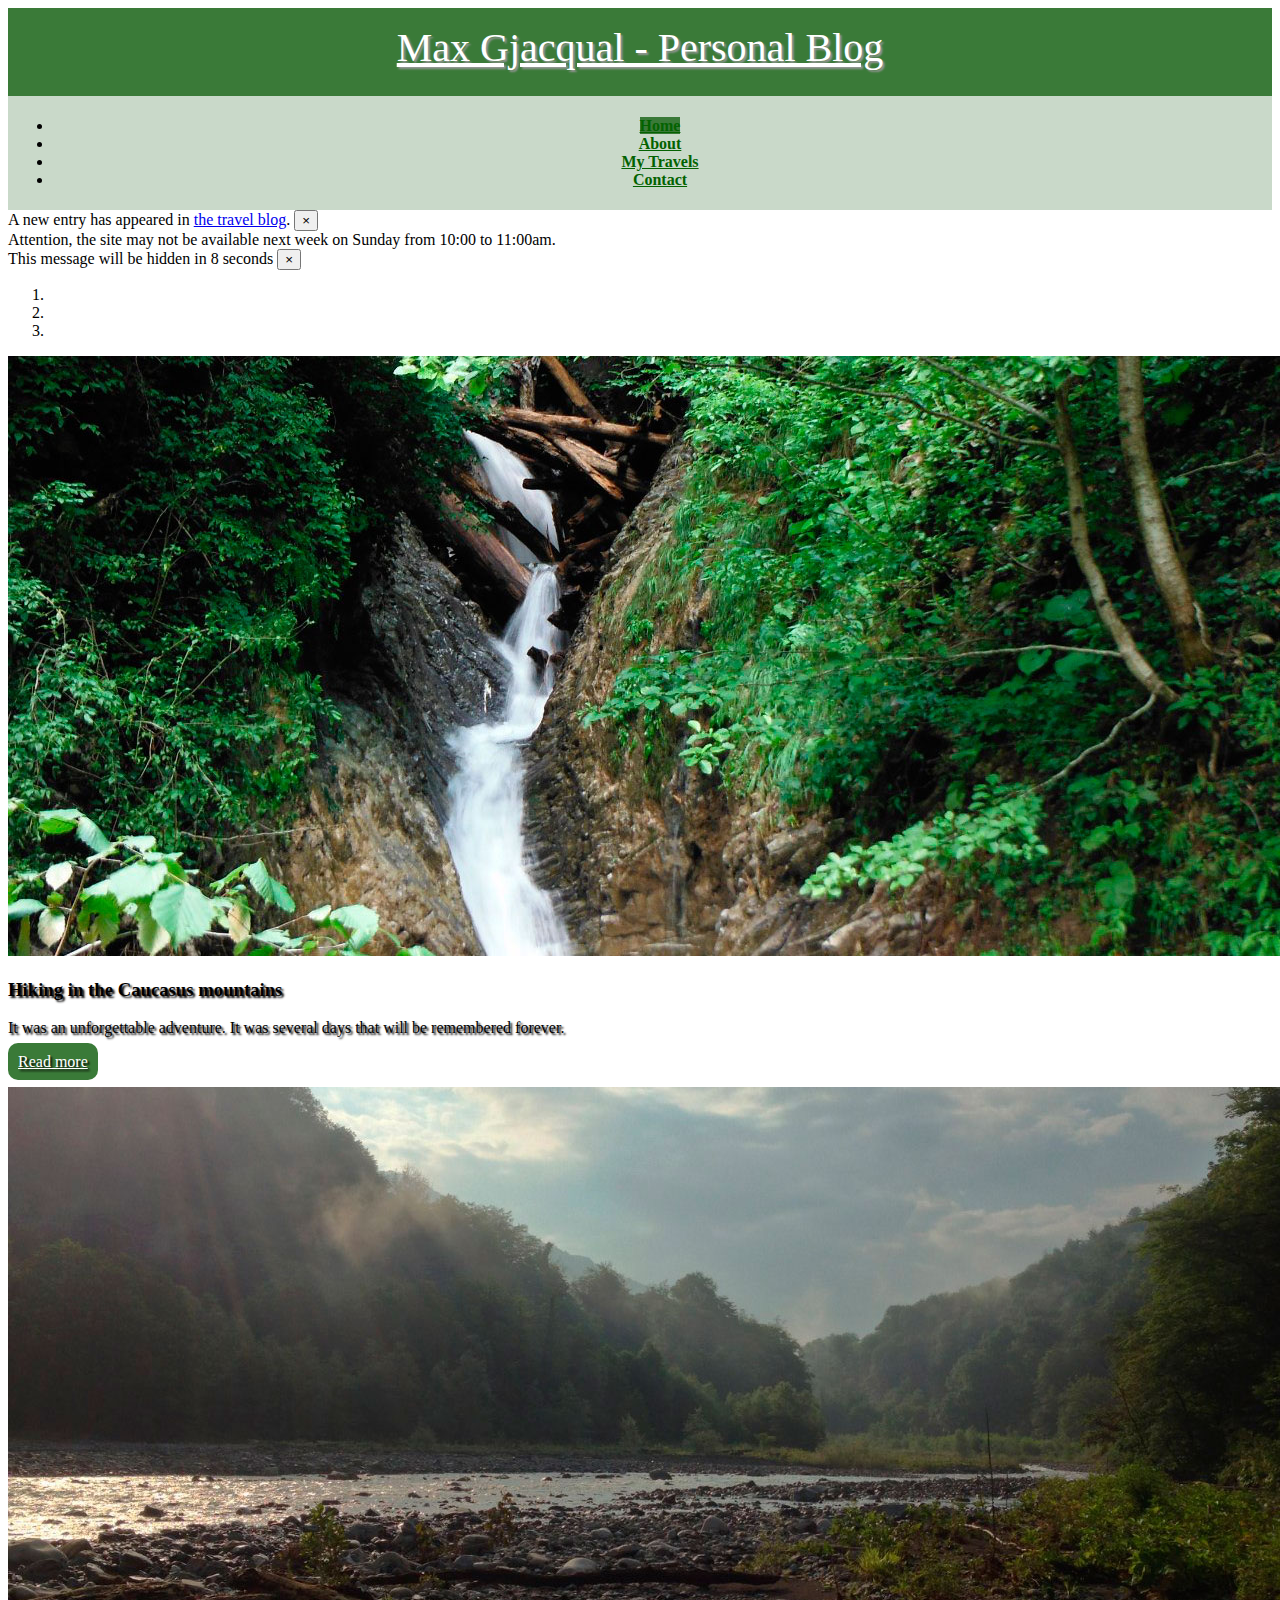
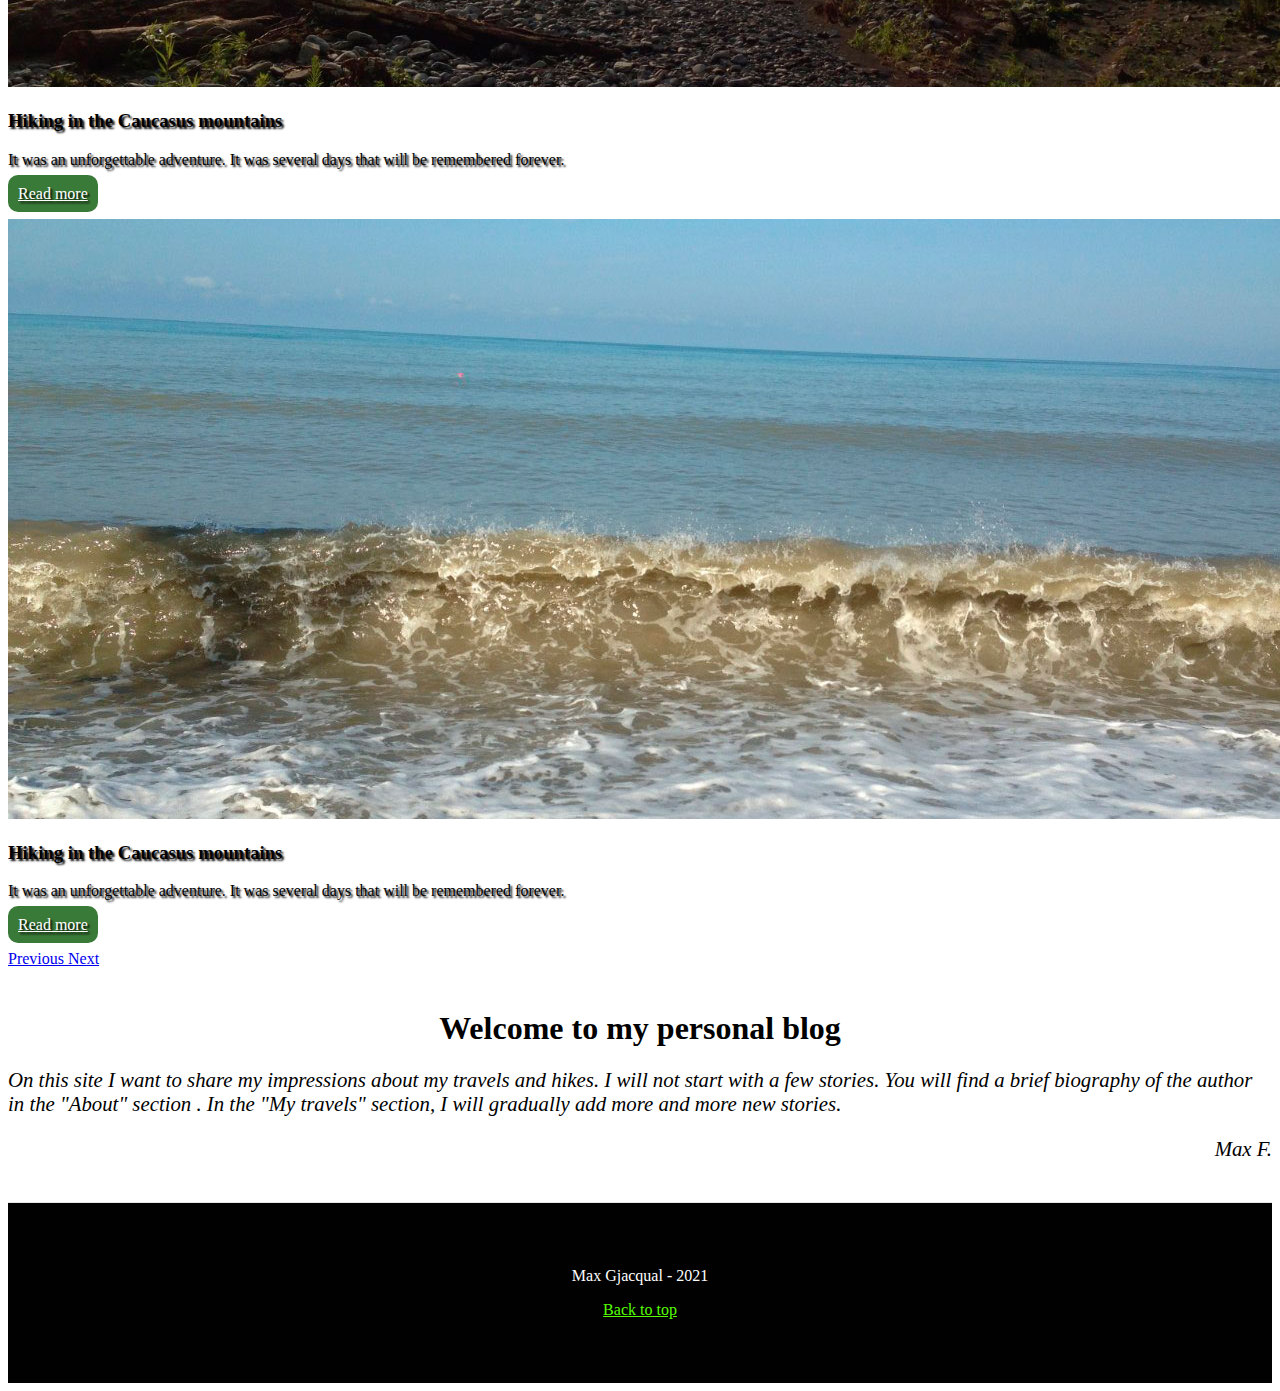
<file: index.html>
<!DOCTYPE html>
<html lang="en">
    <head>
        <meta charset="utf-8">
        <title>Home | Max Gjacqual- Personal Blog</title>
        <meta name="viewport" content="width=device-width, initial-scale=1, shrink-to-fit=no">
        <link rel="stylesheet" href="https://cdn.jsdelivr.net/npm/bootstrap@4.5.3/dist/css/bootstrap.min.css" integrity="sha384-TX8t27EcRE3e/ihU7zmQxVncDAy5uIKz4rEkgIXeMed4M0jlfIDPvg6uqKI2xXr2" crossorigin="anonymous">
        <script src="https://code.jquery.com/jquery-3.5.1.slim.min.js" integrity="sha384-DfXdz2htPH0lsSSs5nCTpuj/zy4C+OGpamoFVy38MVBnE+IbbVYUew+OrCXaRkfj" crossorigin="anonymous"></script>
        <script src="https://cdn.jsdelivr.net/npm/bootstrap@4.5.3/dist/js/bootstrap.bundle.min.js" integrity="sha384-ho+j7jyWK8fNQe+A12Hb8AhRq26LrZ/JpcUGGOn+Y7RsweNrtN/tE3MoK7ZeZDyx" crossorigin="anonymous"></script>
        <link href="styles.css" rel="stylesheet">
        <link rel="shortcut icon" href="/images/favicon.ico" type="image/x-icon">

    </head>
    <body>
        <div class="container">
            <header class="header">
                    <div class="site-logo"><a href="#">Max Gjacqual - Personal Blog</a></div>
            </header>
            <div>
                <nav class="main-nav">
                    <ul class="nav nav-pills flex-column flex-sm-row">
                        <li class="flex-sm-fill text-sm-center nav-item">
                            <a class="nav-link active" href="#">Home</a>
                        </li>
                        <li class="flex-sm-fill text-sm-center nav-item">
                            <a class="nav-link" href="/about.html">About</a>
                        </li>
                        <li class="flex-sm-fill text-sm-center nav-item">
                            <a class="nav-link" href="/travels.html">My Travels</a>
                        </li>
                        <li class="flex-sm-fill text-sm-center nav-item">
                            <a class="nav-link" href="/contact.html">Contact</a>
                        </li>
                    </ul>
                </nav>
            </div>
            <div class="alert alert-primary" role="alert">
                A new entry has appeared in <a href="/travels.html" class="alert-link">the travel blog</a>.
                <button type="button" class="close" data-dismiss="alert" aria-label="Close">
                    <span aria-hidden="true">&times;</span>
                </button>
            </div>
            <div id="alert2" class="alert alert-warning" role="alert">
                    Attention, the site may not be available next week on Sunday from 10:00 to 11:00am.<br> This message will be hidden in 8 seconds
                    <button type="button" class="close" data-dismiss="alert" aria-label="Close">
                        <span aria-hidden="true">&times;</span>
                    </button>
            </div>
            <section>
                <div id="carousel1" class="carousel slide" data-ride="carousel">
                  <ol class="carousel-indicators">
                    <li data-target="#carousel1" data-slide-to="0" class="active"></li>
                    <li data-target="#carousel1" data-slide-to="1"></li>
                    <li data-target="#carousel1" data-slide-to="2"></li>
                  </ol>
                  <div class="carousel-inner">
                    <div class="carousel-item active">
                        <img src="images/img001.jpg" class="d-block w-100" alt="Waterfall">
                        <div class="carousel-caption d-none d-md-block">
                            <h3>Hiking in the Caucasus mountains</h3>
                            <p>It was an unforgettable adventure. It was several days that will be remembered forever.</p>
                            <p><a href="/blog/post-04.html">Read more</a></p>
                        </div>
                    </div>
                    <div class="carousel-item">
                        <img src="images/img002.jpg" class="d-block w-100" alt="Mountains">
                        <div class="carousel-caption d-none d-md-block">
                            <h3>Hiking in the Caucasus mountains</h3>
                            <p>It was an unforgettable adventure. It was several days that will be remembered forever.</p>
                             <p><a href="/blog/post-04.html">Read more</a></p>
                        </div>
                    </div>
                    <div class="carousel-item">
                        <img src="images/img003.jpg" class="d-block w-100" alt="Sea">
                        <div class="carousel-caption d-none d-md-block">
                            <h3>Hiking in the Caucasus mountains</h3>
                            <p>It was an unforgettable adventure. It was several days that will be remembered forever.</p>
                             <p><a href="/blog/post-04.html">Read more</a></p>
                        </div>
                    </div>
                  </div>
                  <a class="carousel-control-prev" href="#carousel1" role="button" data-slide="prev">
                    <span class="carousel-control-prev-icon" aria-hidden="true"></span>
                    <span class="sr-only">Previous</span>
                  </a>
                  <a class="carousel-control-next" href="#carousel1" role="button" data-slide="next">
                    <span class="carousel-control-next-icon" aria-hidden="true"></span>
                    <span class="sr-only">Next</span>
                  </a>
                </div>
            </section>
            <section class="greeting">
                <h1>Welcome to my personal blog</h1>
                <p>On this site I want to share my impressions about my travels and hikes. I will not start with a few stories.
                You will find a brief biography of the author in the "About" section .
                In the "My travels" section, I will gradually add more and more new stories.</p>
                <p class="autor-mark"> Max F.</p>

            </section>



        </div>
        <footer class="footer">
            <p>Max Gjacqual - 2021</p>
            <p>
                <a href="#">Back to top</a>
             </p>
        </footer>

            <!--Site scripts -->
            <script>
                $('.carousel1').carousel({
                    interval: 2000,
                    pause: "hover",
                    touch: true
                })
            </script>

            <script>
                $(function(){
                    window.setTimeout(function(){
                    $('#alert2').alert('close');
                    },8000);
                });
            </script>
            <!--Site scripts End-->
    </body>
</html>
</file>
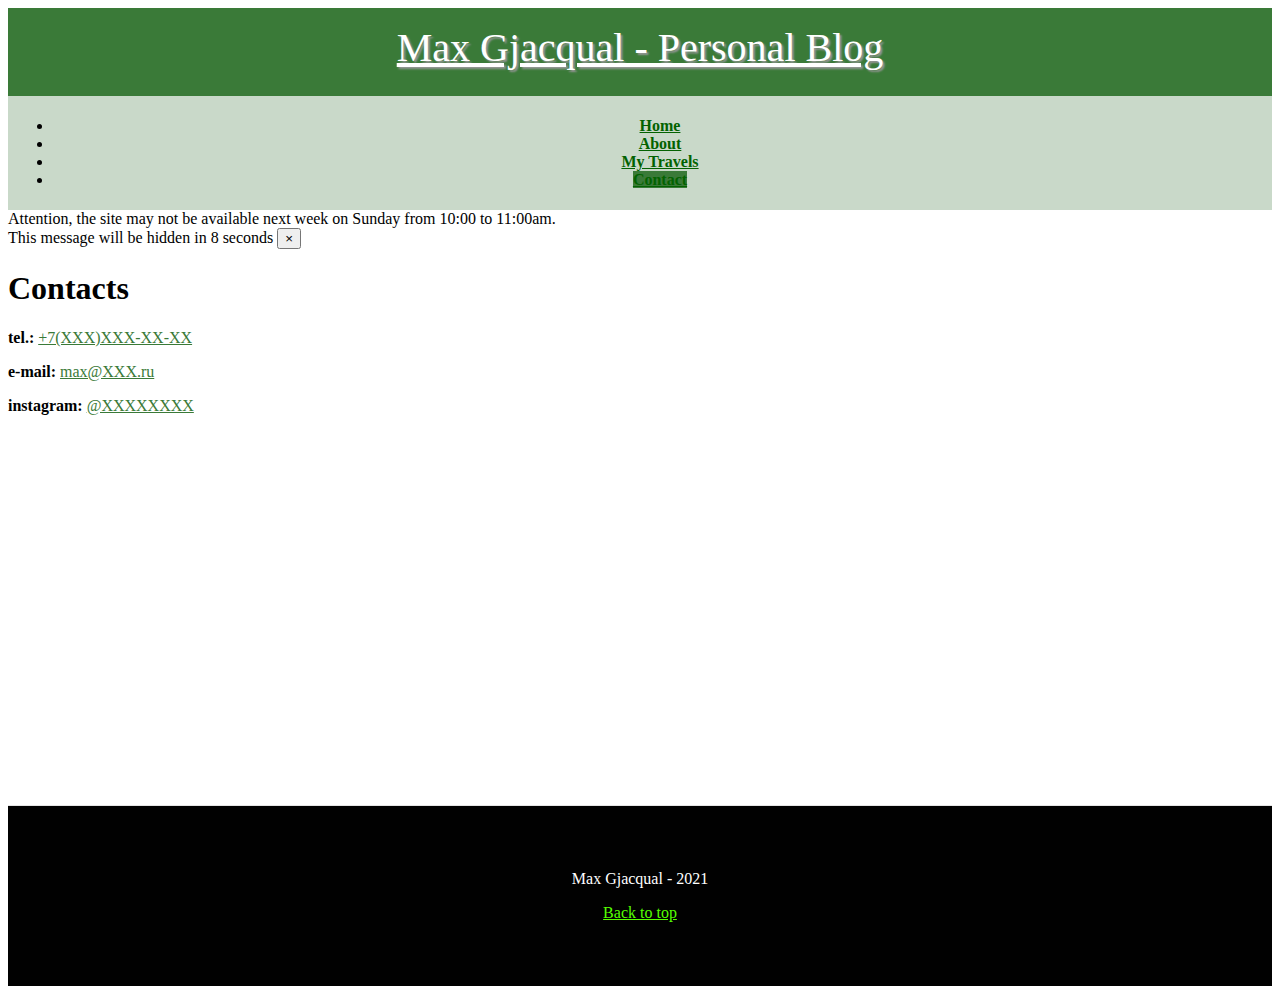
<file: contact.html>
<!DOCTYPE html>

<html lang="en">
    <head>
        <meta charset="utf-8">
        <meta name="viewport" content="width=device-width, initial-scale=1, shrink-to-fit=no">
        <link rel="stylesheet" href="https://cdn.jsdelivr.net/npm/bootstrap@4.5.3/dist/css/bootstrap.min.css" integrity="sha384-TX8t27EcRE3e/ihU7zmQxVncDAy5uIKz4rEkgIXeMed4M0jlfIDPvg6uqKI2xXr2" crossorigin="anonymous">
        <script src="https://code.jquery.com/jquery-3.5.1.slim.min.js" integrity="sha384-DfXdz2htPH0lsSSs5nCTpuj/zy4C+OGpamoFVy38MVBnE+IbbVYUew+OrCXaRkfj" crossorigin="anonymous"></script>
        <script src="https://cdn.jsdelivr.net/npm/bootstrap@4.5.3/dist/js/bootstrap.bundle.min.js" integrity="sha384-ho+j7jyWK8fNQe+A12Hb8AhRq26LrZ/JpcUGGOn+Y7RsweNrtN/tE3MoK7ZeZDyx" crossorigin="anonymous"></script>
        <link href="styles.css" rel="stylesheet">
        <link rel="shortcut icon" href="/images/favicon.ico" type="image/x-icon">
        <title>Contact | Max Gjacqual - Personal Blog</title>
    </head>
    <body>
        <div class="container">
            <header class="header">
                    <div class="site-logo"><a href="/index.html">Max Gjacqual - Personal Blog</a></div>
            </header>
            <div>
                <nav class="main-nav">
                    <ul class="nav nav-pills flex-column flex-sm-row">
                        <li class="flex-sm-fill text-sm-center nav-item">
                            <a class="nav-link" href="/index.html">Home</a>
                        </li>
                        <li class="flex-sm-fill text-sm-center nav-item">
                            <a class="nav-link" href="/about.html">About</a>
                        </li>
                        <li class="flex-sm-fill text-sm-center nav-item">
                            <a class="nav-link" href="/travels.html">My Travels</a>
                        </li>
                        <li class="flex-sm-fill text-sm-center nav-item">
                            <a class="nav-link active" href="#">Contact</a>
                        </li>
                    </ul>
                </nav>
            </div>
            <div id="alert2" class="alert alert-warning" role="alert">
                    Attention, the site may not be available next week on Sunday from 10:00 to 11:00am.<br> This message will be hidden in 8 seconds
                    <button type="button" class="close" data-dismiss="alert" aria-label="Close">
                        <span aria-hidden="true">&times;</span>
                    </button>
            </div>
            <section class="contacts-info">
                <h1>Contacts</h1>
                <div class="row">

                    <div class="col-sm-6">
                        <p><b>tel.: </b><a href="tel:+7925866XXXX">+7(XXX)XXX-XX-XX</a></p>
                        <p><b>e-mail: </b><a href="mailto:maxli002@mail.ru">max@XXX.ru</a></p>
                        <p><b>instagram: </b><a href="https://www.instagram.com/mfilinn/">@XXXXXXXX</a></p>
                    </div>
                    <div class="col-sm-6">
                       <iframe src="https://www.google.com/maps/embed?pb=!1m18!1m12!1m3!1d1587.8204365981096!2d37.58962868877601!3d55.74951728890224!2m3!1f0!2f0!3f0!3m2!1i1024!2i768!4f13.1!3m3!1m2!1s0x46b54bb3997d7979%3A0x42dbfc6bd4340fc1!2z0YPQuy4g0JDRgNCx0LDRgiwg0JzQvtGB0LrQstCw!5e0!3m2!1sru!2sru!4v1639287628652!5m2!1sru!2sru" width="300" height="350" style="border:0;" allowfullscreen="" loading="lazy"></iframe>
                    </div>

                </div>
            </section>
        </div>
        <footer class="footer">
            <p>Max Gjacqual - 2021</p>
            <p>
                <a href="#">Back to top</a>
             </p>
        </footer>

            <!--Site scripts -->
            <script>
                $(function(){
                    window.setTimeout(function(){
                    $('#alert2').alert('close');
                    },8000);
                });
            </script>
            <!--Site scripts End-->
    </body>
</html>
</file>
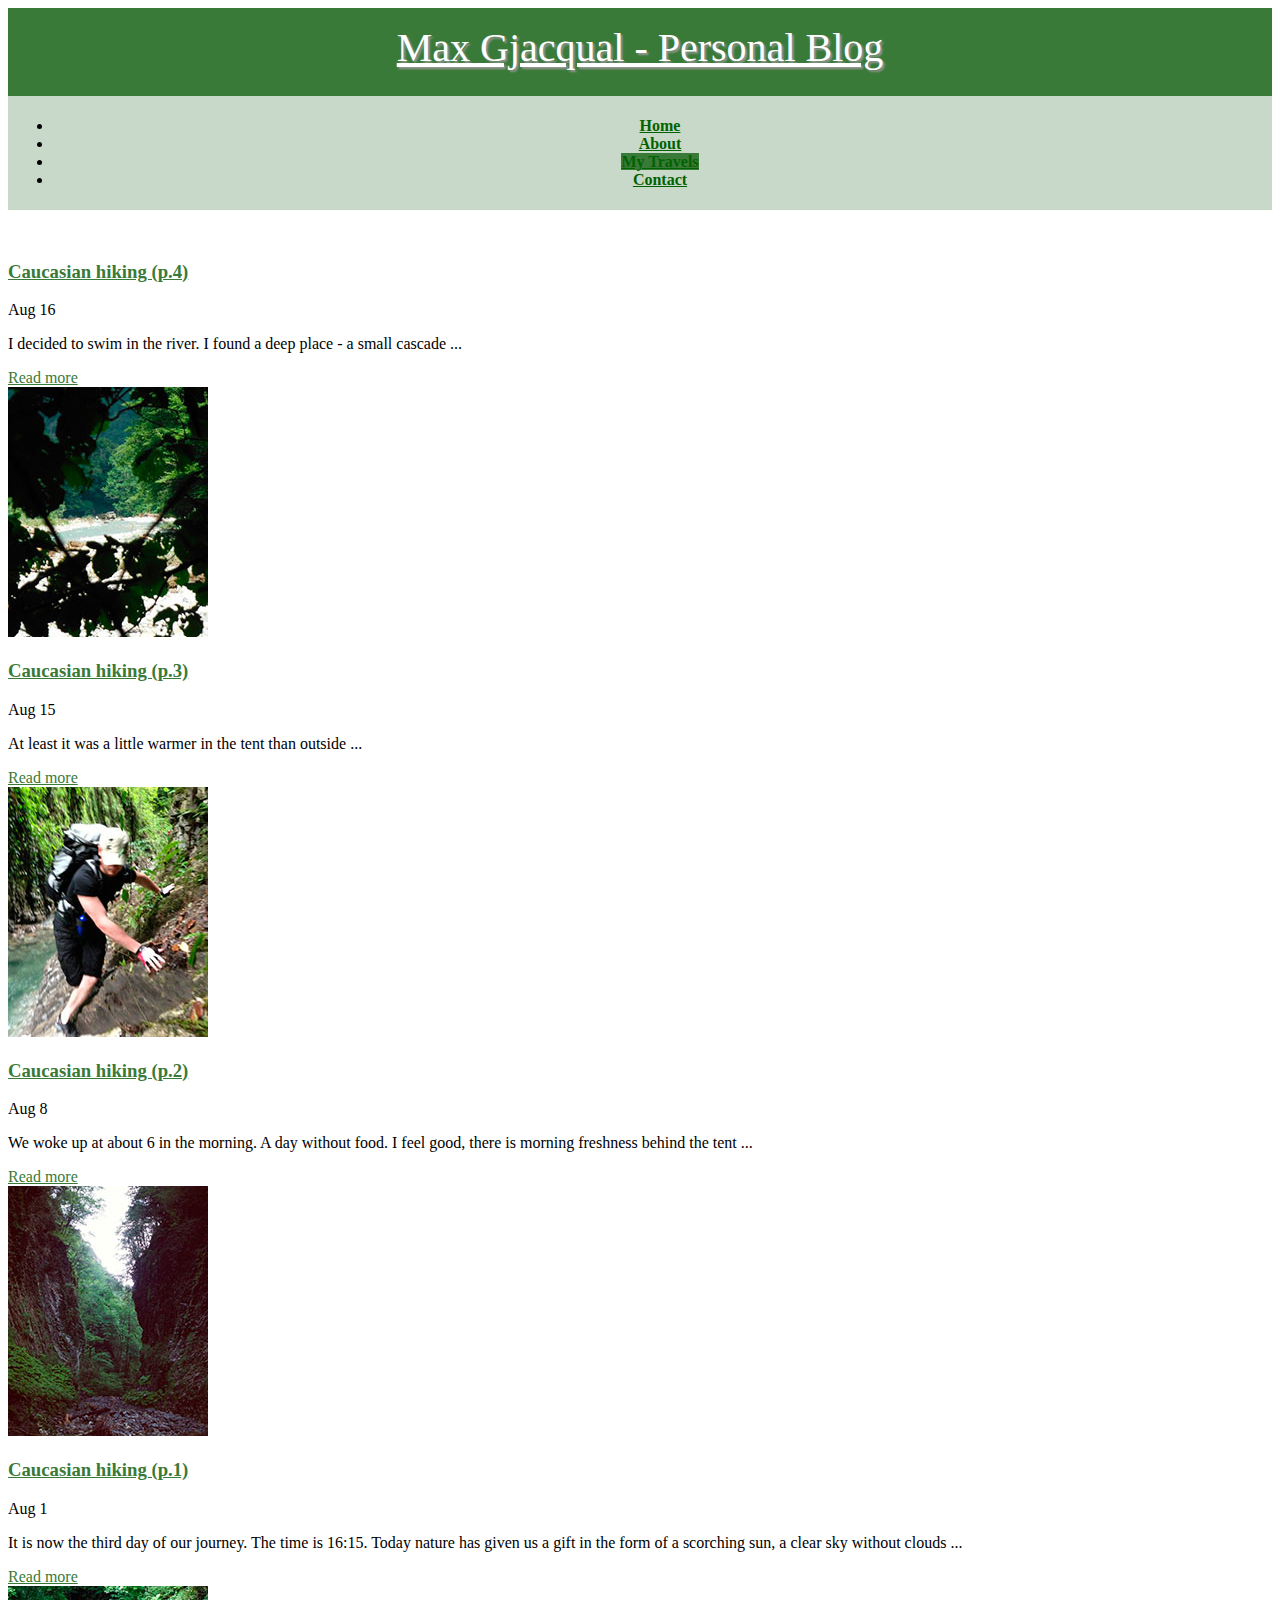
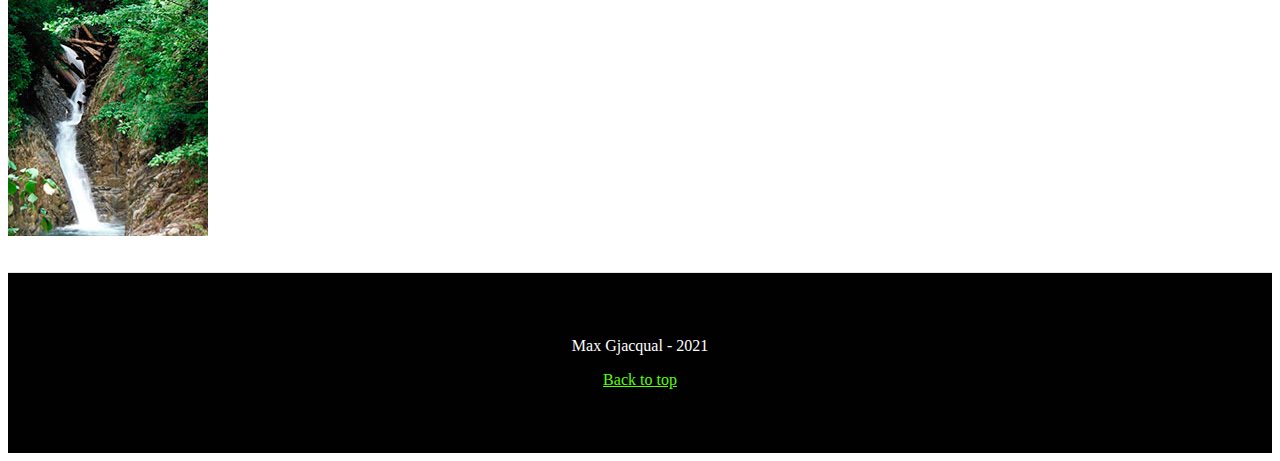
<file: travels.html>
<!DOCTYPE html>

<html lang="en">
    <head>
        <meta charset="utf-8">
        <meta name="viewport" content="width=device-width, initial-scale=1, shrink-to-fit=no">
        <link rel="stylesheet" href="https://cdn.jsdelivr.net/npm/bootstrap@4.5.3/dist/css/bootstrap.min.css" integrity="sha384-TX8t27EcRE3e/ihU7zmQxVncDAy5uIKz4rEkgIXeMed4M0jlfIDPvg6uqKI2xXr2" crossorigin="anonymous">
        <script src="https://code.jquery.com/jquery-3.5.1.slim.min.js" integrity="sha384-DfXdz2htPH0lsSSs5nCTpuj/zy4C+OGpamoFVy38MVBnE+IbbVYUew+OrCXaRkfj" crossorigin="anonymous"></script>
        <script src="https://cdn.jsdelivr.net/npm/bootstrap@4.5.3/dist/js/bootstrap.bundle.min.js" integrity="sha384-ho+j7jyWK8fNQe+A12Hb8AhRq26LrZ/JpcUGGOn+Y7RsweNrtN/tE3MoK7ZeZDyx" crossorigin="anonymous"></script>
        <link href="styles.css" rel="stylesheet">
        <link rel="shortcut icon" href="/images/favicon.ico" type="image/x-icon">
        <title>Travels | Max Gjacqual - Personal Blog</title>
    </head>
    <body>
        <div class="container">
            <header class="header">
                    <div class="site-logo"><a href="/index.html">Max Gjacqual - Personal Blog</a></div>
            </header>
            <div>
                <nav class="main-nav">
                    <ul class="nav nav-pills flex-column flex-sm-row">
                        <li class="flex-sm-fill text-sm-center nav-item">
                            <a class="nav-link" href="/index.html">Home</a>
                        </li>
                        <li class="flex-sm-fill text-sm-center nav-item">
                            <a class="nav-link" href="/about.html">About</a>
                        </li>
                        <li class="flex-sm-fill text-sm-center nav-item">
                            <a class="nav-link  active" href="#">My Travels</a>
                        </li>
                        <li class="flex-sm-fill text-sm-center nav-item">
                            <a class="nav-link" href="/contact.html">Contact</a>
                        </li>
                    </ul>
                </nav>
            </div>
            <section class="blog">
                <div class="row mb-2">
                    <div class="col-md-6">
                        <div class="row no-gutters border rounded overflow-hidden flex-md-row mb-4 shadow-sm h-md-250 position-relative">
                            <div class="col p-4 d-flex flex-column position-static">
                                <h3 class="mb-0"><a href="/blog/post-04.html" class="green-link">Caucasian hiking (p.4)</a></h3>
                                <div class="mb-1 text-muted">Aug 16</div>
                                <p class="mb-auto">I decided to swim in the river. I found a deep place - a small cascade ...</p>
                                <a href="/blog/post-04.html" class="green-link">Read more</a>
                            </div>
                            <div class="col-auto d-none d-lg-block">
                                <img src="/images/part4.jpg" alt="Caucasian hiking">
                            </div>
                        </div>
                    </div>
                    <div class="col-md-6">
                        <div class="row no-gutters border rounded overflow-hidden flex-md-row mb-4 shadow-sm h-md-250 position-relative">
                            <div class="col p-4 d-flex flex-column position-static">
                                <h3 class="mb-0"><a href="/blog/post-03.html" class="green-link">Caucasian hiking (p.3)</a></h3>
                                <div class="mb-1 text-muted">Aug 15</div>
                                <p class="mb-auto">At least it was a little warmer in the tent than outside ...</p>
                                <a href="/blog/post-03.html" class="green-link">Read more</a>
                            </div>
                            <div class="col-auto d-none d-lg-block">
                                <img src="/images/part3.jpg" alt="Caucasian hiking">
                            </div>
                        </div>
                    </div>
                    <div class="col-md-6">
                        <div class="row no-gutters border rounded overflow-hidden flex-md-row mb-4 shadow-sm h-md-250 position-relative">
                            <div class="col p-4 d-flex flex-column position-static">
                                <h3 class="mb-0"><a href="/blog/post-02.html" class="green-link">Caucasian hiking (p.2)</a></h3>
                                <div class="mb-1 text-muted">Aug 8</div>
                                <p class="mb-auto">We woke up at about 6 in the morning. A day without food. I feel good, there is morning freshness behind the tent ...</p>
                                <a href="/blog/post-02.html" class="green-link">Read more</a>
                            </div>
                            <div class="col-auto d-none d-lg-block">
                                <img src="/images/part2.jpg" alt="Caucasian hiking">
                            </div>
                        </div>
                    </div>
                    <div class="col-md-6">
                        <div class="row no-gutters border rounded overflow-hidden flex-md-row mb-4 shadow-sm h-md-250 position-relative">
                            <div class="col p-4 d-flex flex-column position-static">
                                <h3 class="mb-0"><a href="/blog/post-01.html" class="green-link">Caucasian hiking (p.1)</a></h3>
                                <div class="mb-1 text-muted">Aug 1</div>
                                <p class="mb-auto">It is now the third day of our journey. The time is 16:15. Today nature has given us a gift in the form of a scorching sun, a clear sky without clouds ...</p>
                                <a href="/blog/post-01.html" class="green-link">Read more</a>
                            </div>
                            <div class="col-auto d-none d-lg-block">
                                <img src="/images/part1.jpg" alt="Caucasian hiking">
                            </div>
                        </div>
                    </div>

                </div>
            </section>
        </div>
        <footer class="footer">
            <p>Max Gjacqual - 2021</p>
            <p>
                <a href="#">Back to top</a>
             </p>
        </footer>

            <!--Site scripts -->
            <script>
                $('.carousel1').carousel({
                    interval: 2000,
                    pause: "hover",
                    touch: true
                })
            </script>
            <!--Site scripts End-->
    </body>
</html>
</file>
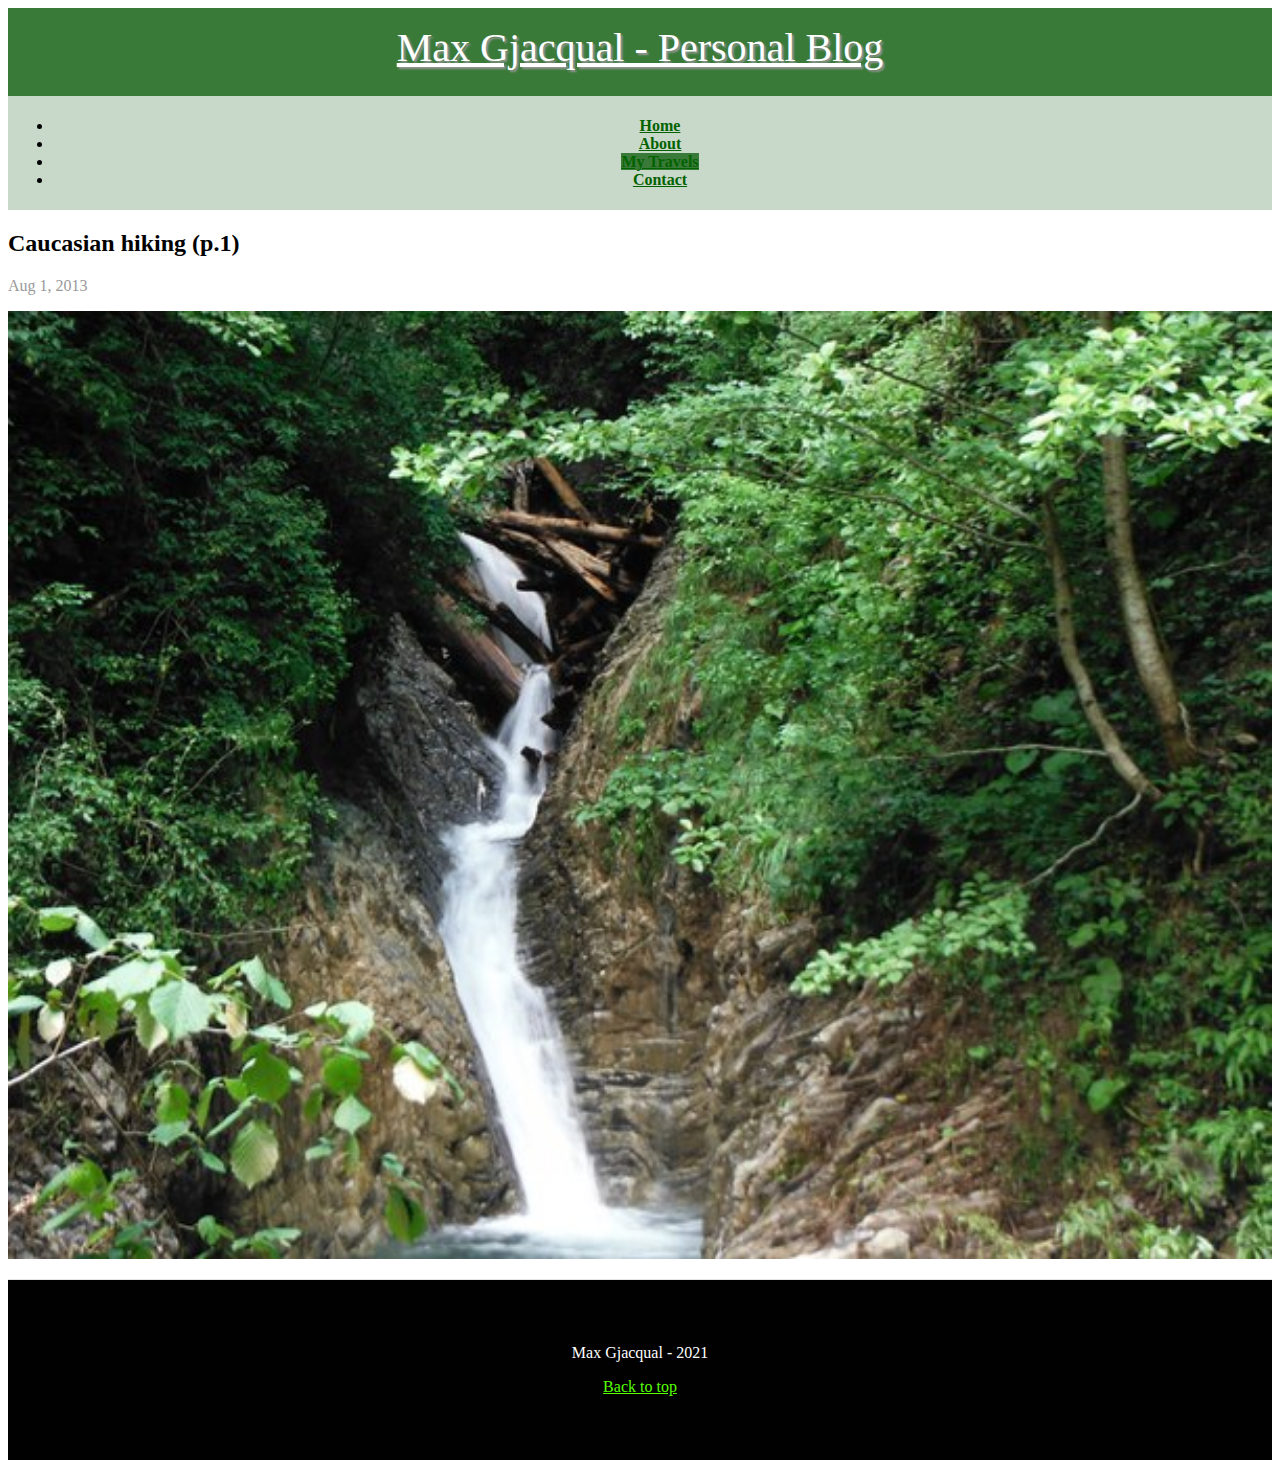
<file: blog/post-01.html>
<!DOCTYPE html>

<html lang="en">
    <head>
        <meta charset="utf-8">
        <meta name="viewport" content="width=device-width, initial-scale=1, shrink-to-fit=no">
        <link rel="stylesheet" href="https://cdn.jsdelivr.net/npm/bootstrap@4.5.3/dist/css/bootstrap.min.css" integrity="sha384-TX8t27EcRE3e/ihU7zmQxVncDAy5uIKz4rEkgIXeMed4M0jlfIDPvg6uqKI2xXr2" crossorigin="anonymous">
        <script src="https://code.jquery.com/jquery-3.5.1.slim.min.js" integrity="sha384-DfXdz2htPH0lsSSs5nCTpuj/zy4C+OGpamoFVy38MVBnE+IbbVYUew+OrCXaRkfj" crossorigin="anonymous"></script>
        <script src="https://cdn.jsdelivr.net/npm/bootstrap@4.5.3/dist/js/bootstrap.bundle.min.js" integrity="sha384-ho+j7jyWK8fNQe+A12Hb8AhRq26LrZ/JpcUGGOn+Y7RsweNrtN/tE3MoK7ZeZDyx" crossorigin="anonymous"></script>
        <link href="../styles.css" rel="stylesheet">
        <link rel="shortcut icon" href="/images/favicon.ico" type="image/x-icon">
        <title>Caucasian hiking (p.1) | Max Gjacqual - Personal Blog</title>
    </head>
    <body>
        <div class="container">
            <header class="header">
                    <div class="site-logo"><a href="/index.html">Max Gjacqual - Personal Blog</a></div>
            </header>
            <div>
               <nav class="main-nav">
                    <ul class="nav nav-pills flex-column flex-sm-row">
                        <li class="flex-sm-fill text-sm-center nav-item">
                            <a class="nav-link" href="/index.html">Home</a>
                        </li>
                        <li class="flex-sm-fill text-sm-center nav-item">
                            <a class="nav-link" href="/about.html">About</a>
                        </li>
                        <li class="flex-sm-fill text-sm-center nav-item">
                            <a class="nav-link  active" href="/travels.html">My Travels</a>
                        </li>
                        <li class="flex-sm-fill text-sm-center nav-item">
                            <a class="nav-link" href="/contact.html">Contact</a>
                        </li>
                    </ul>
                </nav>
            </div>
            <section class="blog-item">
                <h2 class="item-heading">Caucasian hiking (p.1)</h2>
                <p class="blog-item-meta mb-20">Aug 1, 2013</p>
                <p><img class="item-image" src="/images/05.jpg" alt="Mountains and Waterfall"></p>
               
            </section>
        </div>
        <footer class="footer">
            <p>Max Gjacqual - 2021</p>
            <p>
                <a href="#">Back to top</a>
             </p>
        </footer>
    </body>
</html>
</file>
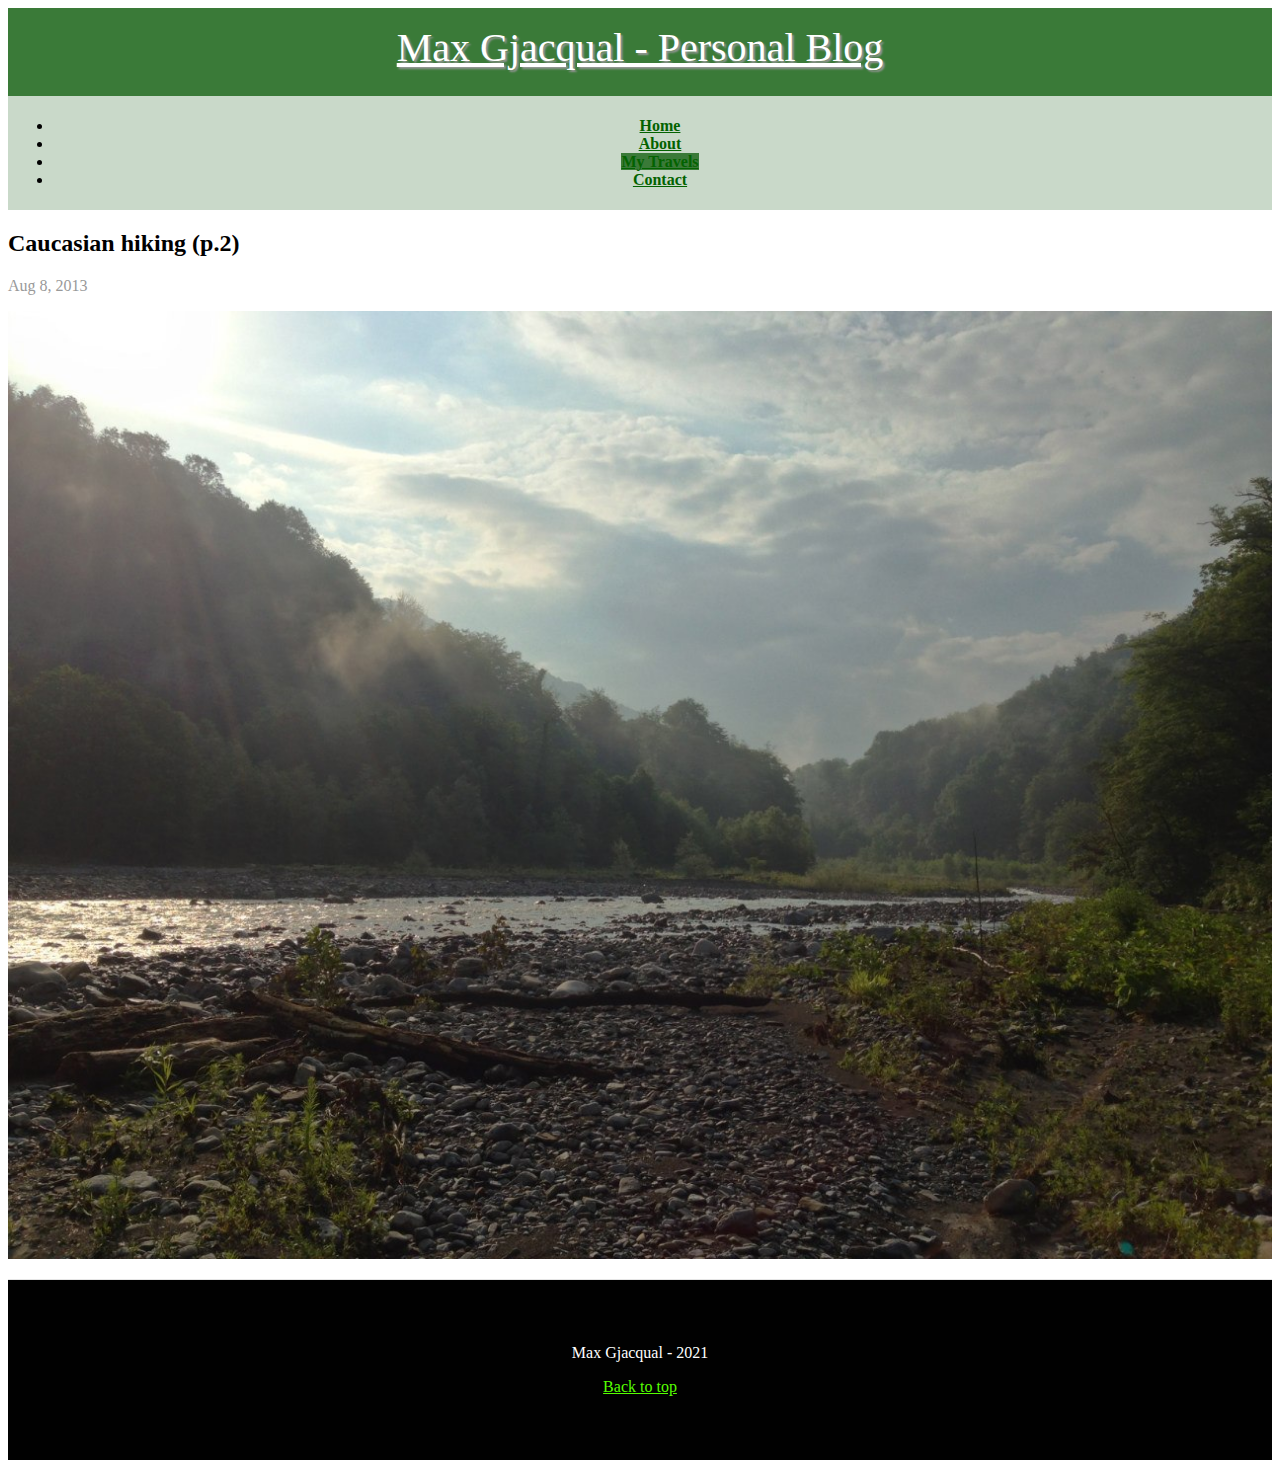
<file: blog/post-02.html>
<!DOCTYPE html>

<html lang="en">
    <head>
        <meta charset="utf-8">
        <meta name="viewport" content="width=device-width, initial-scale=1, shrink-to-fit=no">
        <link rel="stylesheet" href="https://cdn.jsdelivr.net/npm/bootstrap@4.5.3/dist/css/bootstrap.min.css" integrity="sha384-TX8t27EcRE3e/ihU7zmQxVncDAy5uIKz4rEkgIXeMed4M0jlfIDPvg6uqKI2xXr2" crossorigin="anonymous">
        <script src="https://code.jquery.com/jquery-3.5.1.slim.min.js" integrity="sha384-DfXdz2htPH0lsSSs5nCTpuj/zy4C+OGpamoFVy38MVBnE+IbbVYUew+OrCXaRkfj" crossorigin="anonymous"></script>
        <script src="https://cdn.jsdelivr.net/npm/bootstrap@4.5.3/dist/js/bootstrap.bundle.min.js" integrity="sha384-ho+j7jyWK8fNQe+A12Hb8AhRq26LrZ/JpcUGGOn+Y7RsweNrtN/tE3MoK7ZeZDyx" crossorigin="anonymous"></script>
        <link href="../styles.css" rel="stylesheet">
        <link rel="shortcut icon" href="/images/favicon.ico" type="image/x-icon">
        <title>Caucasian hiking (p.2) | Max Gjacqual - Personal Blog</title>
    </head>
    <body>
        <div class="container">
           <header class="header">
                    <div class="site-logo"><a href="/index.html">Max Gjacqual - Personal Blog</a></div>
            </header>
            <div>
               <nav class="main-nav">
                    <ul class="nav nav-pills flex-column flex-sm-row">
                        <li class="flex-sm-fill text-sm-center nav-item">
                            <a class="nav-link" href="/index.html">Home</a>
                        </li>
                        <li class="flex-sm-fill text-sm-center nav-item">
                            <a class="nav-link" href="/about.html">About</a>
                        </li>
                        <li class="flex-sm-fill text-sm-center nav-item">
                            <a class="nav-link  active" href="/travels.html">My Travels</a>
                        </li>
                        <li class="flex-sm-fill text-sm-center nav-item">
                            <a class="nav-link" href="/contact.html">Contact</a>
                        </li>
                    </ul>
                </nav>
            </div>
            <section class="blog-item">
                <h2 class="item-heading">Caucasian hiking (p.2)</h2>
                <p class="blog-item-meta mb-20">Aug 8, 2013</p>
                <p><img class="item-image" src="/images/03.jpg" alt="Mountains and River"></p>
           
            </section>
        </div>
        <footer class="footer">
            <p>Max Gjacqual - 2021</p>
            <p>
                <a href="#">Back to top</a>
             </p>
        </footer>
    </body>
</html>
</file>
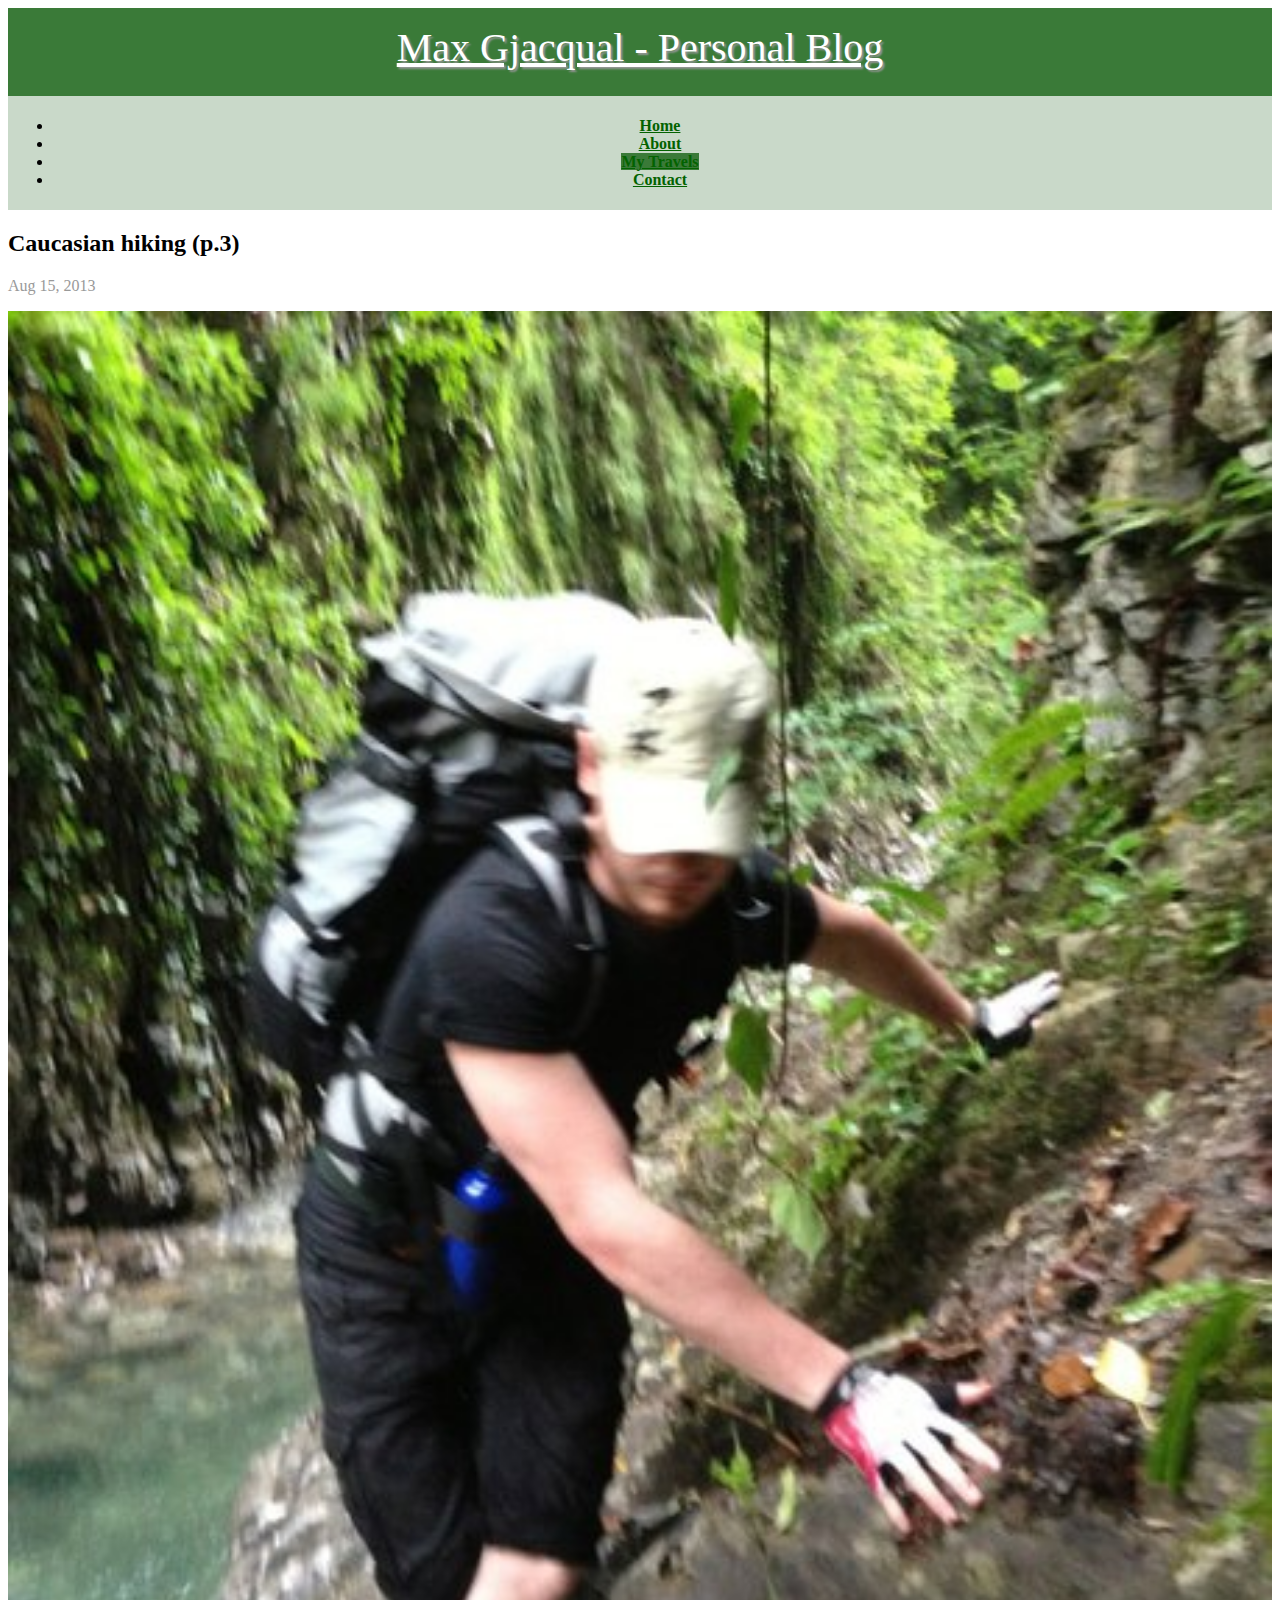
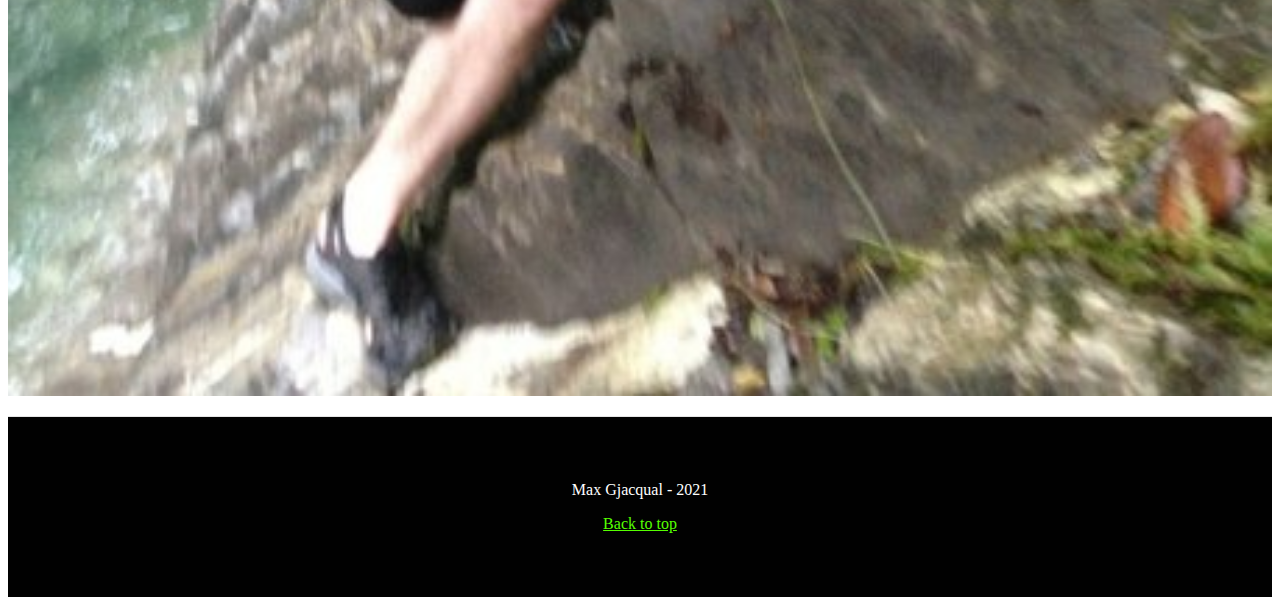
<file: blog/post-03.html>
<!DOCTYPE html>

<html lang="en">
    <head>
        <meta charset="utf-8">
        <meta name="viewport" content="width=device-width, initial-scale=1, shrink-to-fit=no">
        <link rel="stylesheet" href="https://cdn.jsdelivr.net/npm/bootstrap@4.5.3/dist/css/bootstrap.min.css" integrity="sha384-TX8t27EcRE3e/ihU7zmQxVncDAy5uIKz4rEkgIXeMed4M0jlfIDPvg6uqKI2xXr2" crossorigin="anonymous">
        <script src="https://code.jquery.com/jquery-3.5.1.slim.min.js" integrity="sha384-DfXdz2htPH0lsSSs5nCTpuj/zy4C+OGpamoFVy38MVBnE+IbbVYUew+OrCXaRkfj" crossorigin="anonymous"></script>
        <script src="https://cdn.jsdelivr.net/npm/bootstrap@4.5.3/dist/js/bootstrap.bundle.min.js" integrity="sha384-ho+j7jyWK8fNQe+A12Hb8AhRq26LrZ/JpcUGGOn+Y7RsweNrtN/tE3MoK7ZeZDyx" crossorigin="anonymous"></script>
        <link href="../styles.css" rel="stylesheet">
        <link rel="shortcut icon" href="/images/favicon.ico" type="image/x-icon">
        <title>Caucasian hiking (p.3) | Max Gjacqual - Personal Blog</title>
    </head>
    <body>
        <div class="container">
            <header class="header">
                    <div class="site-logo"><a href="/index.html">Max Gjacqual - Personal Blog</a></div>
            </header>
            <div>
               <nav class="main-nav">
                    <ul class="nav nav-pills flex-column flex-sm-row">
                        <li class="flex-sm-fill text-sm-center nav-item">
                            <a class="nav-link" href="/index.html">Home</a>
                        </li>
                        <li class="flex-sm-fill text-sm-center nav-item">
                            <a class="nav-link" href="/about.html">About</a>
                        </li>
                        <li class="flex-sm-fill text-sm-center nav-item">
                            <a class="nav-link  active" href="/travels.html">My Travels</a>
                        </li>
                        <li class="flex-sm-fill text-sm-center nav-item">
                            <a class="nav-link" href="/contact.html">Contact</a>
                        </li>
                    </ul>
                </nav>
            </div>
            <section class="blog-item">
                <h2 class="item-heading">Caucasian hiking (p.3)</h2>
                <p class="blog-item-meta mb-20">Aug 15, 2013</p>
                <p><img class="item-image" src="/images/06.jpg" alt="Mountains and Man"></p>
              
            </section>
        </div>
        <footer class="footer">
            <p>Max Gjacqual - 2021</p>
            <p>
                <a href="#">Back to top</a>
             </p>
        </footer>
    </body>
</html>
</file>
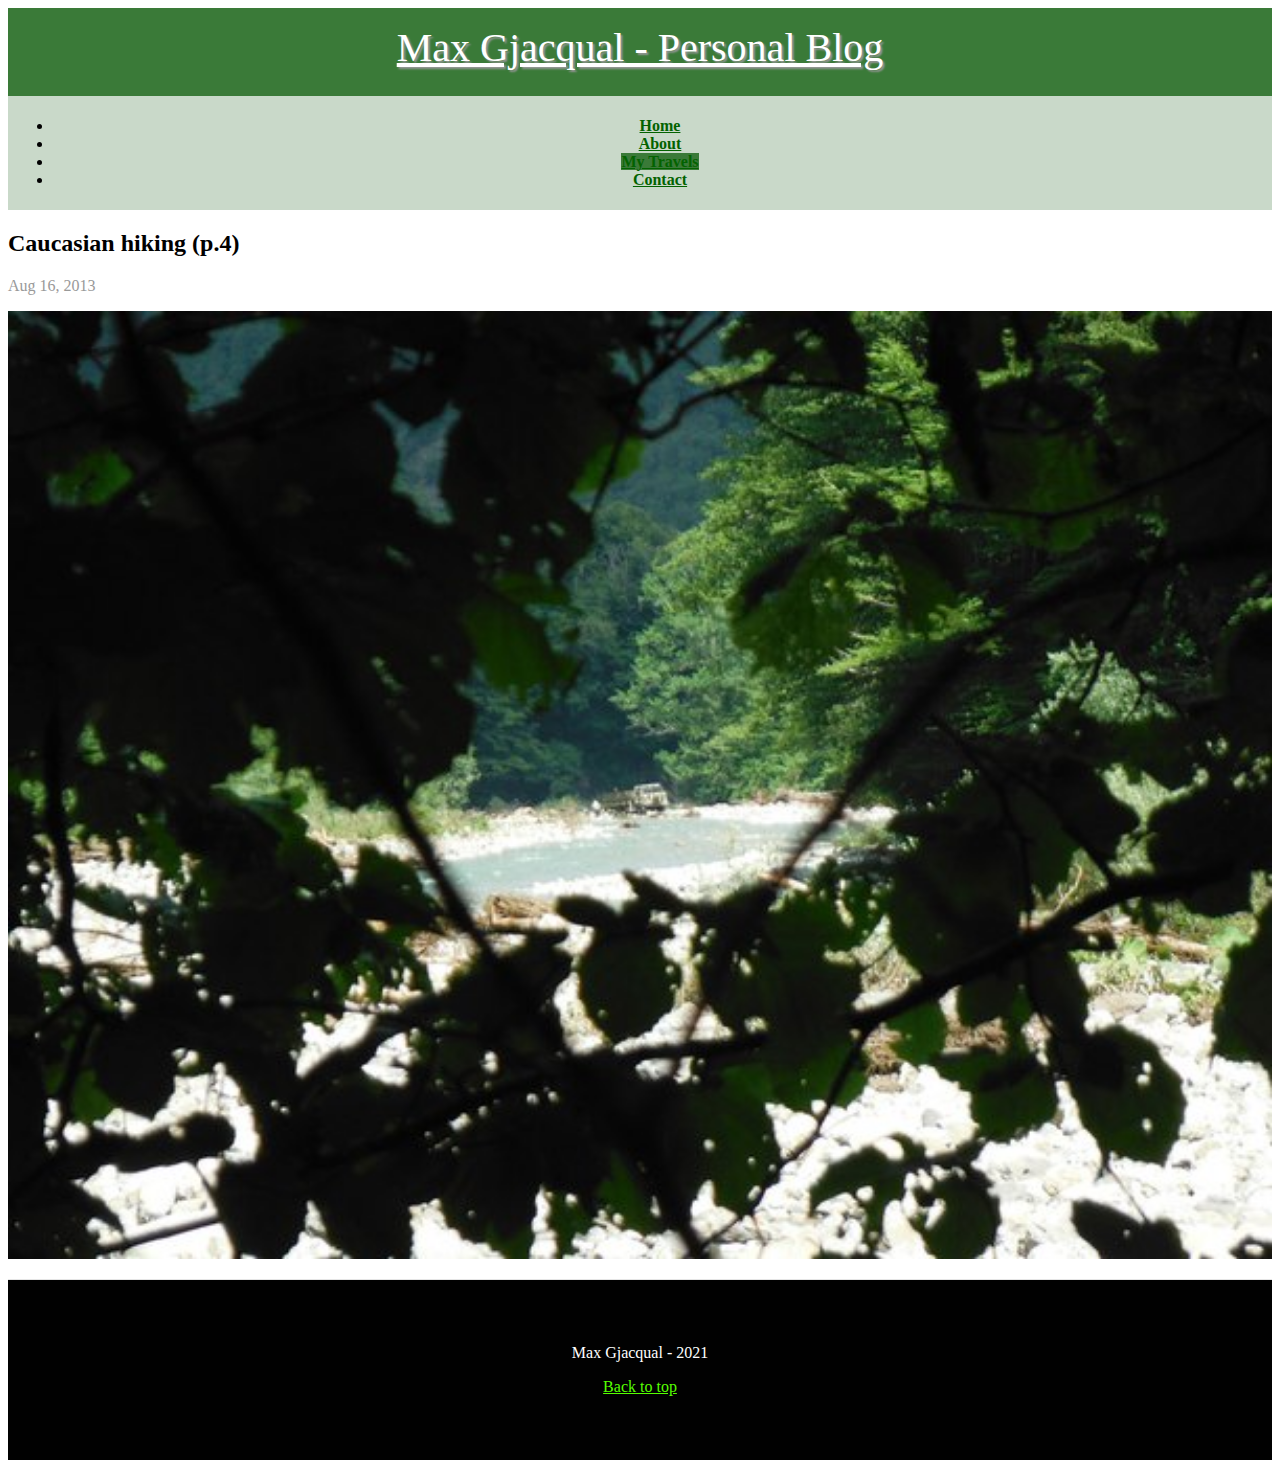
<file: blog/post-04.html>
<!DOCTYPE html>

<html lang="en">
    <head>
        <meta charset="utf-8">
        <meta name="viewport" content="width=device-width, initial-scale=1, shrink-to-fit=no">
        <link rel="stylesheet" href="https://cdn.jsdelivr.net/npm/bootstrap@4.5.3/dist/css/bootstrap.min.css" integrity="sha384-TX8t27EcRE3e/ihU7zmQxVncDAy5uIKz4rEkgIXeMed4M0jlfIDPvg6uqKI2xXr2" crossorigin="anonymous">
        <script src="https://code.jquery.com/jquery-3.5.1.slim.min.js" integrity="sha384-DfXdz2htPH0lsSSs5nCTpuj/zy4C+OGpamoFVy38MVBnE+IbbVYUew+OrCXaRkfj" crossorigin="anonymous"></script>
        <script src="https://cdn.jsdelivr.net/npm/bootstrap@4.5.3/dist/js/bootstrap.bundle.min.js" integrity="sha384-ho+j7jyWK8fNQe+A12Hb8AhRq26LrZ/JpcUGGOn+Y7RsweNrtN/tE3MoK7ZeZDyx" crossorigin="anonymous"></script>
        <link href="../styles.css" rel="stylesheet">
        <link rel="shortcut icon" href="/images/favicon.ico" type="image/x-icon">
        <title>Caucasian hiking (p.4) | Max Gjacqual - Personal Blog</title>
    </head>
    <body>
        <div class="container">
            <header class="header">
                    <div class="site-logo"><a href="/index.html">Max Gjacqual - Personal Blog</a></div>
            </header>
            <div>
               <nav class="main-nav">
                    <ul class="nav nav-pills flex-column flex-sm-row">
                        <li class="flex-sm-fill text-sm-center nav-item">
                            <a class="nav-link" href="/index.html">Home</a>
                        </li>
                        <li class="flex-sm-fill text-sm-center nav-item">
                            <a class="nav-link" href="/about.html">About</a>
                        </li>
                        <li class="flex-sm-fill text-sm-center nav-item">
                            <a class="nav-link  active" href="/travels.html">My Travels</a>
                        </li>
                        <li class="flex-sm-fill text-sm-center nav-item">
                            <a class="nav-link" href="/contact.html">Contact</a>
                        </li>
                    </ul>
                </nav>
            </div>
            <section class="blog-item">
                <h2 class="item-heading">Caucasian hiking (p.4)</h2>
                <p class="blog-item-meta mb-20">Aug 16, 2013</p>
                <p><img class="item-image" src="/images/08.jpg" alt="River"></p>
             
            </section>
        </div>
        <footer class="footer">
            <p>Max Gjacqual - 2021</p>
            <p>
                <a href="#">Back to top</a>
             </p>
        </footer>
    </body>
</html>
</file>
<file: styles.css>
.header {
    text-align:center;
    padding: 1rem 10px;
    background-color:#3a7a38;
    color:#000;
}
.header a {
    color:#fff;
    text-shadow: 2px 2px 2px rgba(150, 150, 150, 1);
}
.main-nav {
    text-align:center;
    padding: 5px 5px;
    background-color:#c9d9c9;
}
.main-nav .nav-link {
    color:#036200;
    font-weight: bold;
}
.nav-pills .nav-link.active, .nav-pills .show>.nav-link {
    background-color: #3a7a38
}


.footer {
    background-color:#010101;
    color:#fff;
    text-align:center;
    border-top: 0.05rem solid #e5e5e5;
    padding: 3rem 0;
}
.footer a {
    color: #56ff00;
}


.carousel-caption {
    text-shadow: 2px 2px 2px rgba(2, 0, 0, 1);
}
.greeting {
    padding: 20px 0
}

.greeting h1 {
    text-align:center;
}
.greeting p{
    font-size:1.3rem;
    font-style: italic;
}
.greeting .autor-mark {
    text-align:right;
}

.contacts-info {
    margin:20px 0;
}

.contacts-info a {
    color: #3a7a38;
}

.about-img {
    width:100%;
    height:auto;
}

.about-block {
    text-align:justify;
}

.blog {
    padding: 2rem 0;
}

.green-link {
    color: #3a7a38;
}

.green-link:hover {
    color: #39d334;
}
.blog-item-meta {
    color: #999;
}

.item-image {
    width:100%;
}

.item-heading {
    margin-top:20px;
}

.carousel-caption a {
    background-color: #3a7a38;
    border-radius:10px;
    color: #fff;
    padding:10px;
}

.carousel-caption a:hover {
    background-color:#4fe14b;
    text-decoration:none;
}

.site-logo {
    font-size: 2.5rem;
    margin-bottom: 0.5rem;
    font-weight: 500;
    line-height: 1.2;
}
</file>
